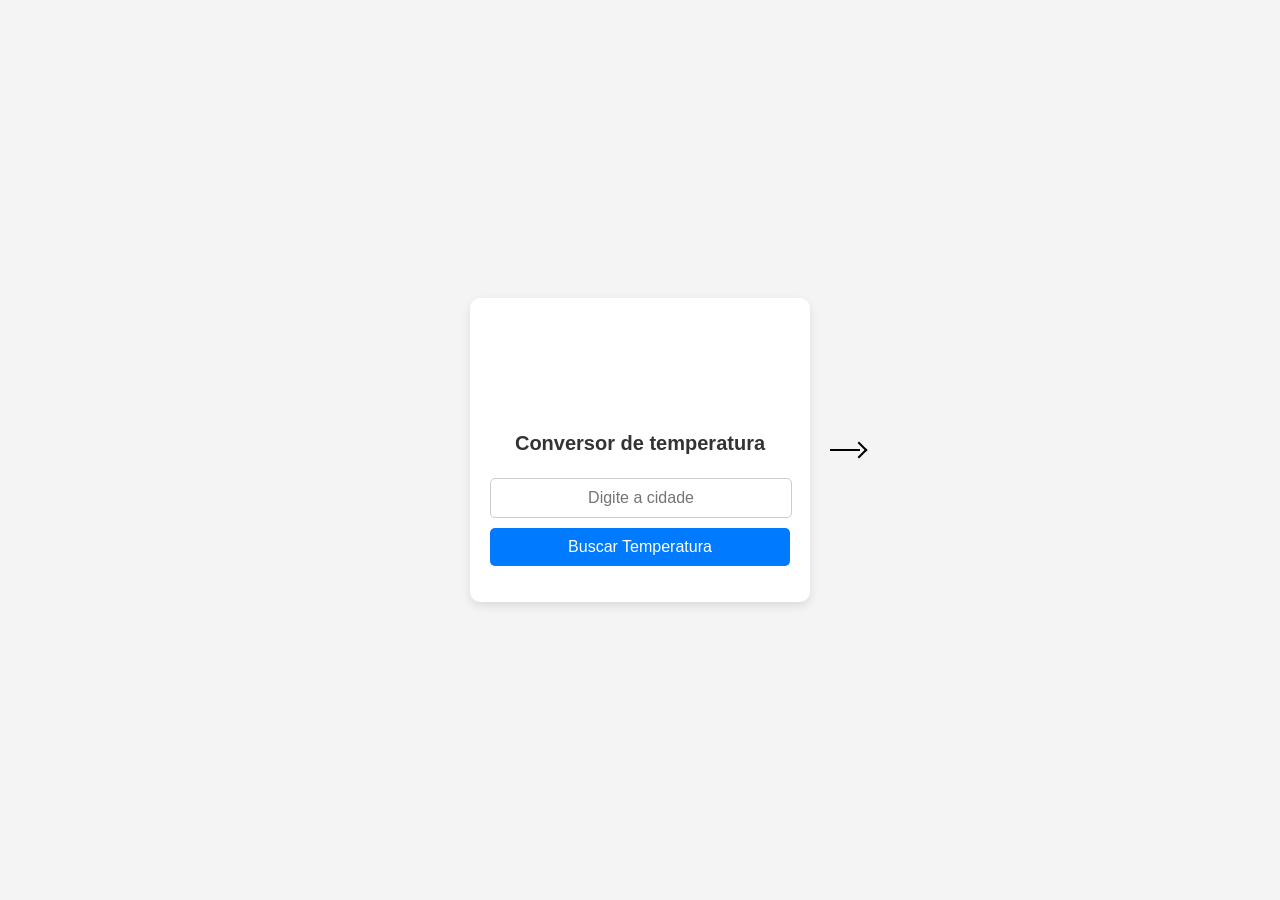
<file: index.html>
<!DOCTYPE html>
<html lang="pt">
<head>
    <meta charset="UTF-8">
    <meta name="viewport" content="width=device-width, initial-scale=1.0">
    <link rel="stylesheet" href="style/style.css">
    <script src="javascript/script.js"></script>
    <title>Conversor de temperatura</title>
</head>
<body>
    <div class="container">
        <div class="img"></div>
        <h1>Conversor de temperatura</h1>
        
        <input type="text" id="cidade" placeholder="Digite a cidade">
        <button id="buscar">Buscar Temperatura</button>
        <p id="temperaturaLocal"></p>
    </div>
    <button id="next">
        <span class="arrow"></span>
    </button>
    

</body>
</html>
</file>
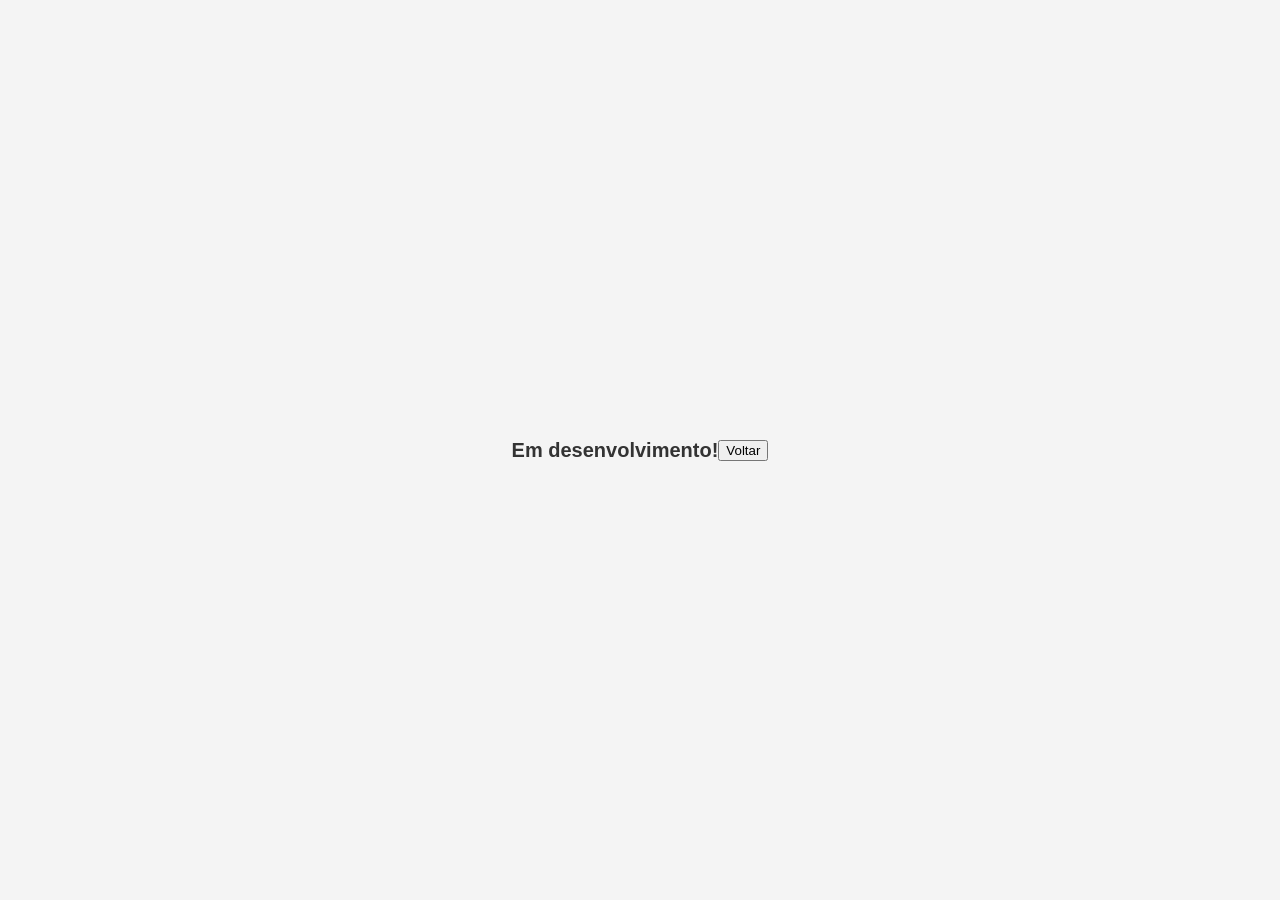
<file: indextst.html>
<!DOCTYPE html>
<html lang="pt">
<head>
    <meta charset="UTF-8">
    <meta name="viewport" content="width=device-width, initial-scale=1.0">
    <link rel="stylesheet" href="style/style.css">
    <title>Em desenvolvimento</title>
</head>
<body>
    <h1>Em desenvolvimento!</h1>
    <button id="voltar">Voltar</button>


    <script>
document.getElementById("voltar").addEventListener("click", function () {
    window.location.href = "index.html";
});

    </script>
</body>
</html>
</file>
<file: style/style.css>
body {
    font-family: Arial, sans-serif;
    background-color: #f4f4f4;
    display: flex;
    justify-content: center;
    align-items: center;
    height: 100vh;
    margin: 0;
}

.container {
    background: white;
    padding: 20px;
    border-radius: 10px;
    box-shadow: 0px 4px 10px rgba(0, 0, 0, 0.1);
    text-align: center;
    width: 300px;
    
}

.img {
    width: 100px;
    height: 100px;
    background-image: url('https://cdn-icons-png.flaticon.com/512/1684/1684375.png'); /* Exemplo de imagem */
    background-size: cover;
    background-position: center;
    margin: 0 auto 10px;
}

h1 {
    font-size: 20px;
    color: #333;
}

input {
    width: calc(100% - 20px);
    padding: 10px;
    margin: 10px 0;
    border: 1px solid #ccc;
    border-radius: 5px;
    text-align: center;
    font-size: 16px;
}

select {
    width: 100%;
    padding: 10px;
    margin-bottom: 10px;
    border: 1px solid #ccc;
    border-radius: 5px;
    background: white;
    font-size: 16px;
    cursor: pointer;
    appearance: none;
    text-align: center;
}

select:focus {
    border-color: #007BFF;
    outline: none;
}

#buscar {
    background-color: #007BFF;
    color: white;
    padding: 10px;
    border: none;
    border-radius: 5px;
    cursor: pointer;
    width: 100%;
    font-size: 16px;
}

#buscar:hover {
    background-color: #0056b3;
}

#resultado {
    margin-top: 10px;
    font-size: 18px;
    font-weight: bold;
    color: #333;
}

#next {
    background-color: transparent;
    border: none;
    width: 50px;
    height: 50px;
    cursor: pointer;
    position: absolute;
    left: calc(50% + 180px); /* Ajuste para posicionar ao lado da container */
    top: 50%;
    transform: translateY(-50%);
}

#next::before {
    content: '';
    display: block;
    width: 30px;
    height: 2px;
    background-color: black;
    position: absolute;
    top: 50%;
    left: 10px;
    transform: translateY(-50%);
}

#next::after {
    content: '';
    display: block;
    width: 10px;
    height: 10px;
    border-top: 2px solid black;
    border-right: 2px solid black;
    position: absolute;
    top: 50%;
    right: 5px;
    transform: translateY(-50%) rotate(45deg);
}

/* Responsividade para telas menores */
@media (max-width: 768px) {
    #next {
        position: fixed;
        bottom: 20px;
        left: 50%;
        transform: translateX(-50%);
    }
}
</file>
